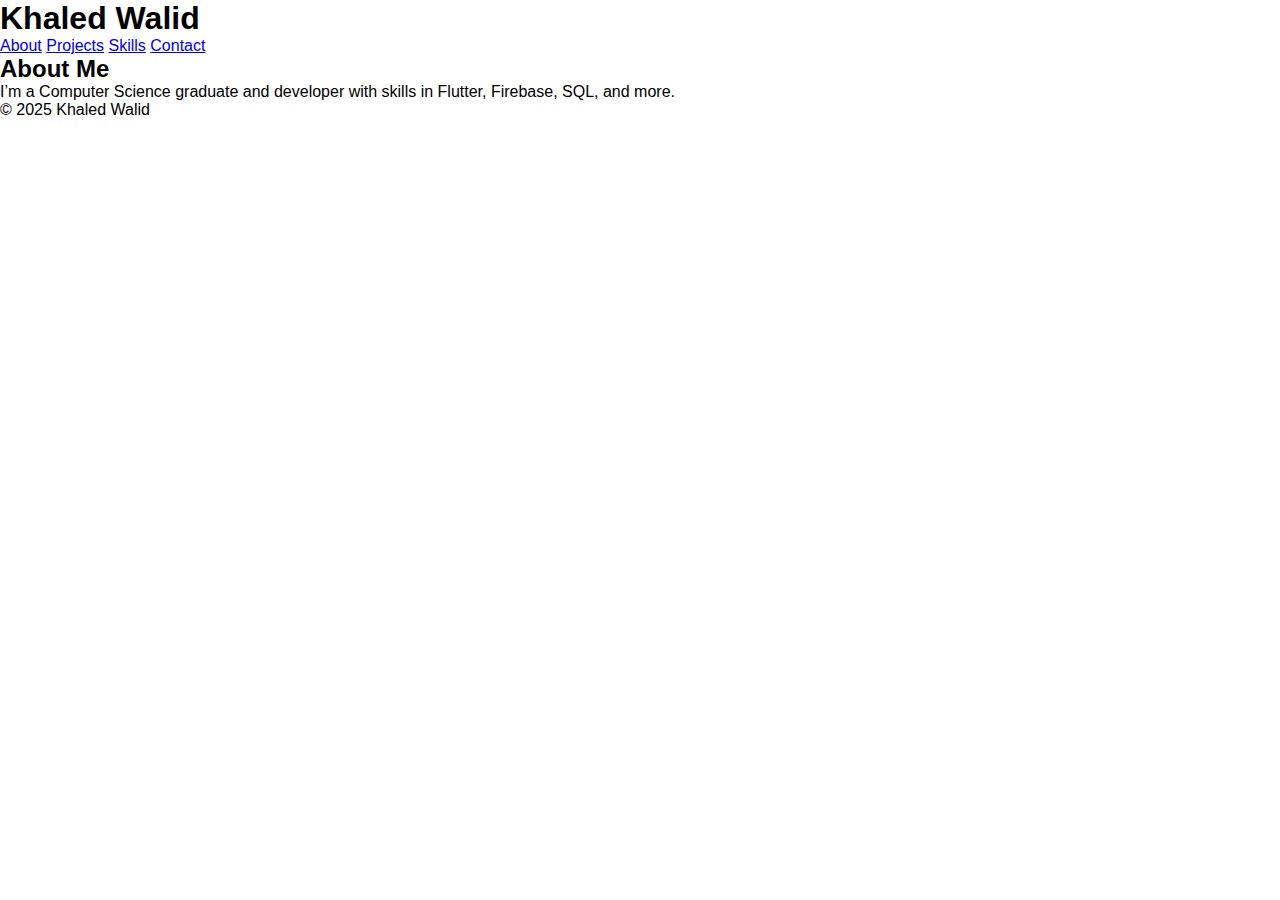
<file: index.html>
<!DOCTYPE html>
<html lang="en">
<head>
  <meta charset="UTF-8" />
  <meta name="viewport" content="width=device-width, initial-scale=1.0"/>
  <title>Khaled Walid | Portfolio</title>
  <link rel="stylesheet" href="style.css" />
</head>
<body>
  <header>
    <h1>Khaled Walid</h1>
    <nav>
      <a href="#about">About</a>
      <a href="#projects">Projects</a>
      <a href="#skills">Skills</a>
      <a href="#contact">Contact</a>
    </nav>
  </header>
  <section id="about">
    <h2>About Me</h2>
    <p>I’m a Computer Science graduate and developer with skills in Flutter, Firebase, SQL, and more.</p>
  </section>
  <!-- Repeat for Projects, Skills, Contact -->
  <footer>
    <p>© 2025 Khaled Walid</p>
  </footer>
</body>
</html>
</file>
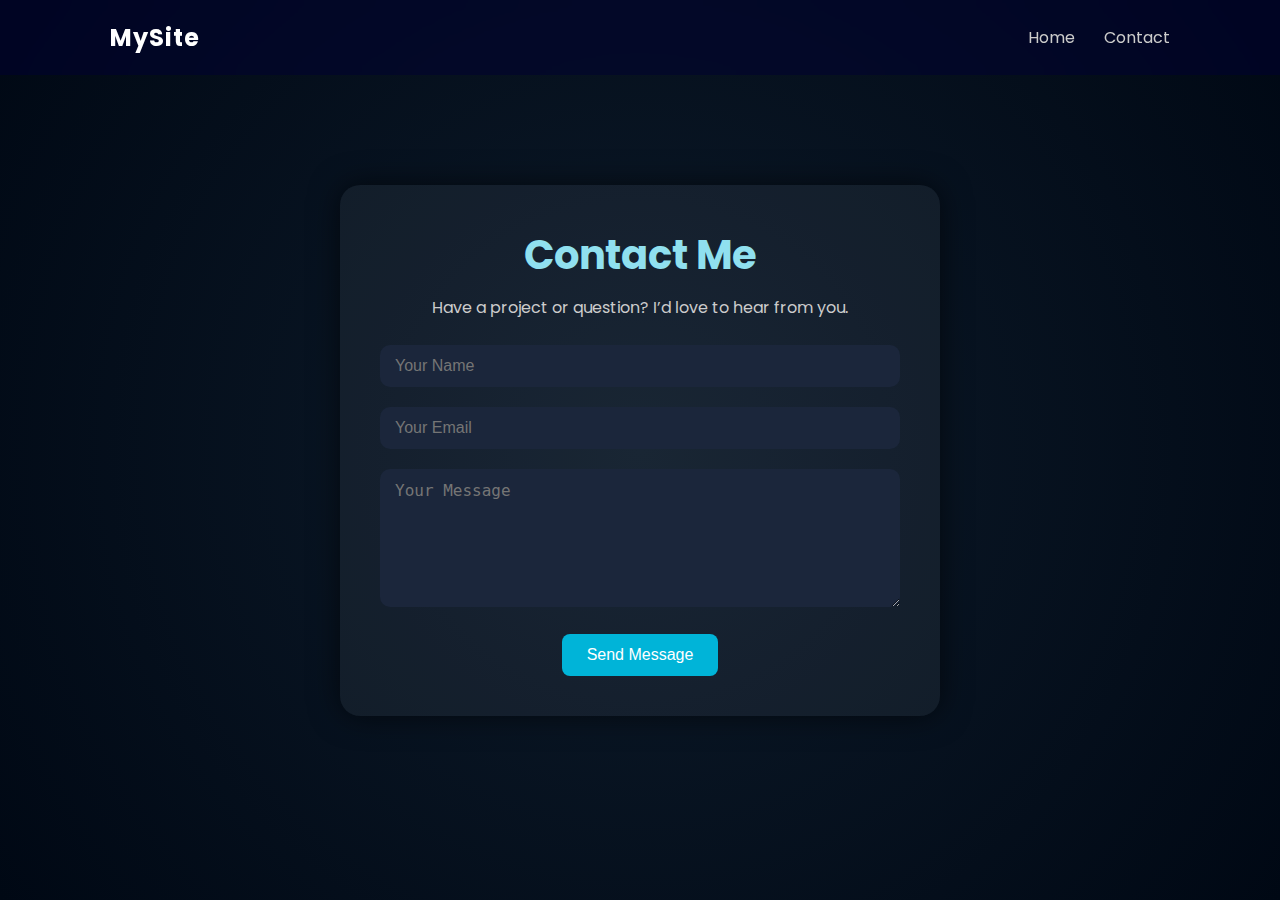
<file: contact.html>
<!DOCTYPE html>
<html lang="en">
<head>
  <meta charset="UTF-8" />
  <meta name="viewport" content="width=device-width, initial-scale=1.0"/>
  <title>Contact Me</title>
  <link rel="stylesheet" href="style.css" />
  <link href="https://fonts.googleapis.com/css2?family=Poppins:wght@300;600&display=swap" rel="stylesheet">
</head>
<body class="contact-body">
  <!-- Reuse your navigation bar -->
  <header class="navbar">
    <div class="nav-container">
      <h1 class="logo">MySite</h1>
      <nav class="nav-links">
        <a href="index.html">Home</a>
        <a href="contact.html">Contact</a>
      </nav>
    </div>
  </header>

  <!-- Contact Form Section -->
  <div class="contact-container">
    <h1>Contact Me</h1>
    <p>Have a project or question? I’d love to hear from you.</p>
    <form action="mailto:your@email.com" method="POST" class="contact-form">
      <input type="text" name="name" placeholder="Your Name" required />
      <input type="email" name="email" placeholder="Your Email" required />
      <textarea name="message" placeholder="Your Message" rows="6" required></textarea>
      <button type="submit">Send Message</button>
    </form>
  </div>
  <script src="script.js"></script>

</body>
</html>
</file>
<file: style.css>
* {
  margin: 0;
  padding: 0;
  box-sizing: border-box;
}

body, html {
  height: 100%;
  overflow: hidden;
  font-family: Arial, sans-serif;
}

.background {
  position: fixed;
  top: 0;
  left: 0;
  width: 100%;
  height: 100%;
  background: radial-gradient(circle at 50% 50%, #0d47a1, #001f3f);
  transition: background-position 0.1s ease;
  z-index: -1;
}

.content {
  color: white;
  position: relative;
  z-index: 1;
  text-align: center;
  padding-top: 25%;
}
/* Header styles */
.navbar {
  width: 100%;
  padding: 20px 0;
  position: fixed;
  top: 0;
  left: 0;
  background-color: rgba(0, 0, 50, 0.5);
  backdrop-filter: blur(10px);
  z-index: 999;
}

.nav-container {
  max-width: 1100px;
  margin: 0 auto;
  padding: 0 20px;
  display: flex;
  justify-content: space-between;
  align-items: center;
}

.logo {
  color: #fff;
  font-size: 24px;
  font-weight: bold;
  letter-spacing: 1px;
}

.nav-links a {
  color: #ccc;
  text-decoration: none;
  margin-left: 25px;
  font-size: 16px;
  transition: 0.3s;
  position: relative;
}

.nav-links a:hover {
  color: #fff;
}

.nav-links a::after {
  content: "";
  position: absolute;
  bottom: -6px;
  left: 0;
  width: 0;
  height: 2px;
  background: cyan;
  transition: 0.3s ease;
}

.nav-links a:hover::after {
  width: 100%;
}
/* Hero Section */
.hero-title {
  color: #fff;
  font-size: 48px;
  text-align: center;
  margin-top: 120px;
}

.hero-subtitle {
  color: #ccc;
  text-align: center;
  font-size: 20px;
  margin-top: 10px;
}

.hero-buttons {
  display: flex;
  justify-content: center;
  margin-top: 30px;
  gap: 20px;
}

.btn {
  padding: 12px 24px;
  background: cyan;
  color: #000;
  border-radius: 8px;
  text-decoration: none;
  font-weight: bold;
  transition: 0.3s;
}

.btn:hover {
  background: #00ffffcc;
  transform: scale(1.05);
}

.btn-secondary {
  background: transparent;
  border: 2px solid cyan;
  color: cyan;
}

.btn-secondary:hover {
  background: cyan;
  color: #000;
}


/* General Reset */
* {
  margin: 0;
  padding: 0;
  box-sizing: border-box;
}

body.contact-body {
  font-family: 'Poppins', sans-serif;
  background: radial-gradient(circle at center, #0d1b2a, #000814);
  color: white;
  height: 100vh;
  display: flex;
  align-items: center;
  justify-content: center;
}

.contact-container {
  max-width: 600px;
  width: 90%;
  background-color: rgba(255, 255, 255, 0.05);
  padding: 40px;
  border-radius: 20px;
  box-shadow: 0 0 30px rgba(0, 0, 0, 0.6);
  text-align: center;
}

.contact-container h1 {
  font-size: 2.5rem;
  margin-bottom: 10px;
  color: #90e0ef;
}

.contact-container p {
  margin-bottom: 25px;
  color: #ccc;
}

.contact-form input,
.contact-form textarea {
  width: 100%;
  padding: 12px 15px;
  margin-bottom: 20px;
  border: none;
  border-radius: 10px;
  background-color: #1b263b;
  color: white;
  font-size: 1rem;
}

.contact-form button {
  background-color: #00b4d8;
  color: white;
  border: none;
  padding: 12px 25px;
  border-radius: 8px;
  font-size: 1rem;
  cursor: pointer;
  transition: background 0.3s ease;
}

.contact-form button:hover {
  background-color: #0077b6;
}
</file>
